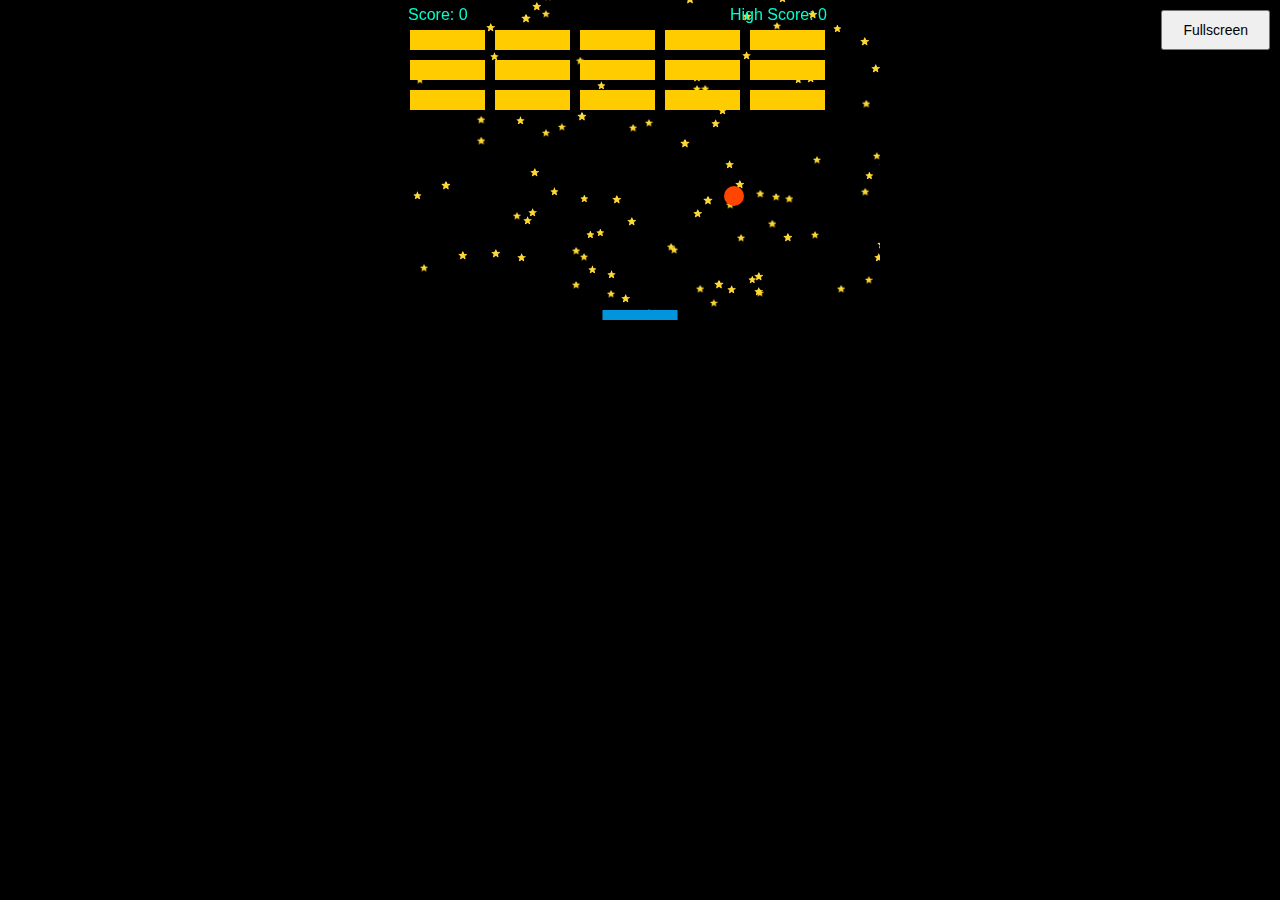
<file: game.html>
<!DOCTYPE html>
<html lang="en">
<head>
  <meta charset="UTF-8" />
  <meta name="viewport" content="width=device-width, initial-scale=1.0" />
  <title>Brick Breaker Space</title>
  <style>
    body {
      margin: 0;
      background-color: black;
      overflow: hidden;
      text-align: center;
    }

    canvas {
      background-color: black;
      display: block;
      margin: auto;
      touch-action: none;
    }

    button {
      position: absolute;
      top: 10px;
      right: 10px;
      z-index: 10;
      padding: 10px 20px;
      font-size: 14px;
    }
  </style>
</head>
<body>
  <button onclick="goFullscreen()">Fullscreen</button>
  <canvas id="gameCanvas" width="480" height="320"></canvas>

  <script>
    const canvas = document.getElementById("gameCanvas");
    const ctx = canvas.getContext("2d");

    // Ball Object
    const ball = {
      x: canvas.width / 2,
      y: canvas.height - 30,
      radius: 10,
      dx: 2,
      dy: -2
    };

    // Paddle Object
    const paddle = {
      width: 75,
      height: 10,
      x: (canvas.width - 75) / 2
    };

    let rightPressed = false;
    let leftPressed = false;

    // Bricks
    const brickRowCount = 3;
    const brickColumnCount = Math.floor(canvas.width / (75 + 10));
    const brickWidth = 75;
    const brickHeight = 20;
    const brickPadding = 10;
    const brickOffsetTop = 30;
    const brickOffsetLeft = 10;

    let bricks = [];
    function createBricks() {
      for (let c = 0; c < brickColumnCount; c++) {
        bricks[c] = [];
        for (let r = 0; r < brickRowCount; r++) {
          bricks[c][r] = { x: 0, y: 0, status: 1 };
        }
      }
    }
    createBricks();

    let score = 0;
    let highScore = localStorage.getItem("highScore")
      ? parseInt(localStorage.getItem("highScore"))
      : 0;

    // Key listeners
    document.addEventListener("keydown", keyDownHandler, false);
    document.addEventListener("keyup", keyUpHandler, false);

    function keyDownHandler(e) {
      if (e.key === "Right" || e.key === "ArrowRight") rightPressed = true;
      else if (e.key === "Left" || e.key === "ArrowLeft") leftPressed = true;
    }

    function keyUpHandler(e) {
      if (e.key === "Right" || e.key === "ArrowRight") rightPressed = false;
      else if (e.key === "Left" || e.key === "ArrowLeft") leftPressed = false;
    }

    // Touch Controls
    let touchStartX = null;

    canvas.addEventListener("touchstart", (e) => {
      touchStartX = e.touches[0].clientX;
    });

    canvas.addEventListener("touchmove", (e) => {
      if (!touchStartX) return;
      let touchX = e.touches[0].clientX;
      let diff = touchX - touchStartX;

      if (diff > 10) {
        rightPressed = true;
        leftPressed = false;
      } else if (diff < -10) {
        leftPressed = true;
        rightPressed = false;
      }
    });

    canvas.addEventListener("touchend", () => {
      leftPressed = false;
      rightPressed = false;
      touchStartX = null;
    });

    // Tilt Controls
    window.addEventListener("deviceorientation", (e) => {
      const tilt = e.gamma;
      if (tilt > 10) {
        rightPressed = true;
        leftPressed = false;
      } else if (tilt < -10) {
        leftPressed = true;
        rightPressed = false;
      } else {
        leftPressed = false;
        rightPressed = false;
      }
    });

    // Star background
    let stars = [];
    const starCount = 100;

    function createStars() {
      for (let i = 0; i < starCount; i++) {
        stars.push({
          x: Math.random() * canvas.width,
          y: Math.random() * canvas.height,
          size: Math.random() * 2 + 1,
          speed: Math.random() * 0.5 + 0.2
        });
      }
    }

    function drawStars() {
      ctx.fillStyle = "white";
      for (let i = 0; i < stars.length; i++) {
        const s = stars[i];
        ctx.font = `${s.size + 5}px Arial`;
        ctx.fillText("⭐", s.x, s.y);
        s.y += s.speed;
        if (s.y > canvas.height) {
          s.y = -s.size;
          s.x = Math.random() * canvas.width;
        }
      }
    }

    function drawBall() {
      ctx.beginPath();
      ctx.arc(ball.x, ball.y, ball.radius, 0, Math.PI * 2);
      ctx.fillStyle = "#ff4500";
      ctx.fill();
      ctx.closePath();
    }

    function drawPaddle() {
      ctx.beginPath();
      ctx.rect(paddle.x, canvas.height - paddle.height, paddle.width, paddle.height);
      ctx.fillStyle = "#0095DD";
      ctx.fill();
      ctx.closePath();
    }

    function drawBricks() {
      for (let c = 0; c < brickColumnCount; c++) {
        for (let r = 0; r < brickRowCount; r++) {
          if (bricks[c][r].status === 1) {
            const brickX = c * (brickWidth + brickPadding) + brickOffsetLeft;
            const brickY = r * (brickHeight + brickPadding) + brickOffsetTop;
            bricks[c][r].x = brickX;
            bricks[c][r].y = brickY;
            ctx.beginPath();
            ctx.rect(brickX, brickY, brickWidth, brickHeight);
            ctx.fillStyle = "#ffcc00";
            ctx.fill();
            ctx.closePath();
          }
        }
      }
    }

    function regenerateBricks() {
      for (let c = 0; c < brickColumnCount; c++) {
        for (let r = 0; r < brickRowCount; r++) {
          bricks[c][r].status = 1;
        }
      }
    }

    function collisionDetection() {
      for (let c = 0; c < brickColumnCount; c++) {
        for (let r = 0; r < brickRowCount; r++) {
          const b = bricks[c][r];
          if (b.status === 1) {
            if (
              ball.x > b.x &&
              ball.x < b.x + brickWidth &&
              ball.y > b.y &&
              ball.y < b.y + brickHeight
            ) {
              ball.dy = -ball.dy;
              b.status = 0;
              score += 10;
              if (score > highScore) {
                highScore = score;
                localStorage.setItem("highScore", highScore);
              }
            }
          }
        }
      }

      // Check if all bricks broken
      let allBroken = true;
      for (let c = 0; c < brickColumnCount; c++) {
        for (let r = 0; r < brickRowCount; r++) {
          if (bricks[c][r].status === 1) {
            allBroken = false;
            break;
          }
        }
      }
      if (allBroken) {
        regenerateBricks();
      }
    }

    function drawScore() {
      ctx.font = "16px Arial";
      ctx.fillStyle = "#00ffcc";
      ctx.fillText("Score: " + score, 8, 20);
      ctx.fillText("High Score: " + highScore, canvas.width - 150, 20);
    }

    function moveBall() {
      ball.x += ball.dx;
      ball.y += ball.dy;

      if (ball.x + ball.dx > canvas.width - ball.radius || ball.x + ball.dx < ball.radius) {
        ball.dx = -ball.dx;
      }

      if (ball.y + ball.dy < ball.radius) {
        ball.dy = -ball.dy;
      } else if (ball.y + ball.dy > canvas.height - ball.radius) {
        if (ball.x > paddle.x && ball.x < paddle.x + paddle.width) {
          ball.dy = -ball.dy;
        } else {
          document.location.reload(); // Game over
        }
      }
    }

    function movePaddle() {
      if (rightPressed && paddle.x < canvas.width - paddle.width) {
        paddle.x += 7;
      } else if (leftPressed && paddle.x > 0) {
        paddle.x -= 7;
      }
    }

    function increaseBallSpeed() {
      if (score % 50 === 0 && score > 0) {
        ball.dx *= 1.05;
        ball.dy *= 1.05;
      }
    }

    function drawBackground() {
      ctx.fillStyle = "black";
      ctx.fillRect(0, 0, canvas.width, canvas.height);
      drawStars();
    }

    function draw() {
      ctx.clearRect(0, 0, canvas.width, canvas.height);

      drawBackground();
      drawBricks();
      drawBall();
      drawPaddle();
      moveBall();
      movePaddle();
      collisionDetection();
      drawScore();
      increaseBallSpeed();

      requestAnimationFrame(draw);
    }

    function goFullscreen() {
      if (canvas.requestFullscreen) canvas.requestFullscreen();
      else if (canvas.webkitRequestFullscreen) canvas.webkitRequestFullscreen();
      else if (canvas.msRequestFullscreen) canvas.msRequestFullscreen();
    }

    createStars();
    draw();
  </script>
</body>
</html>
</file>
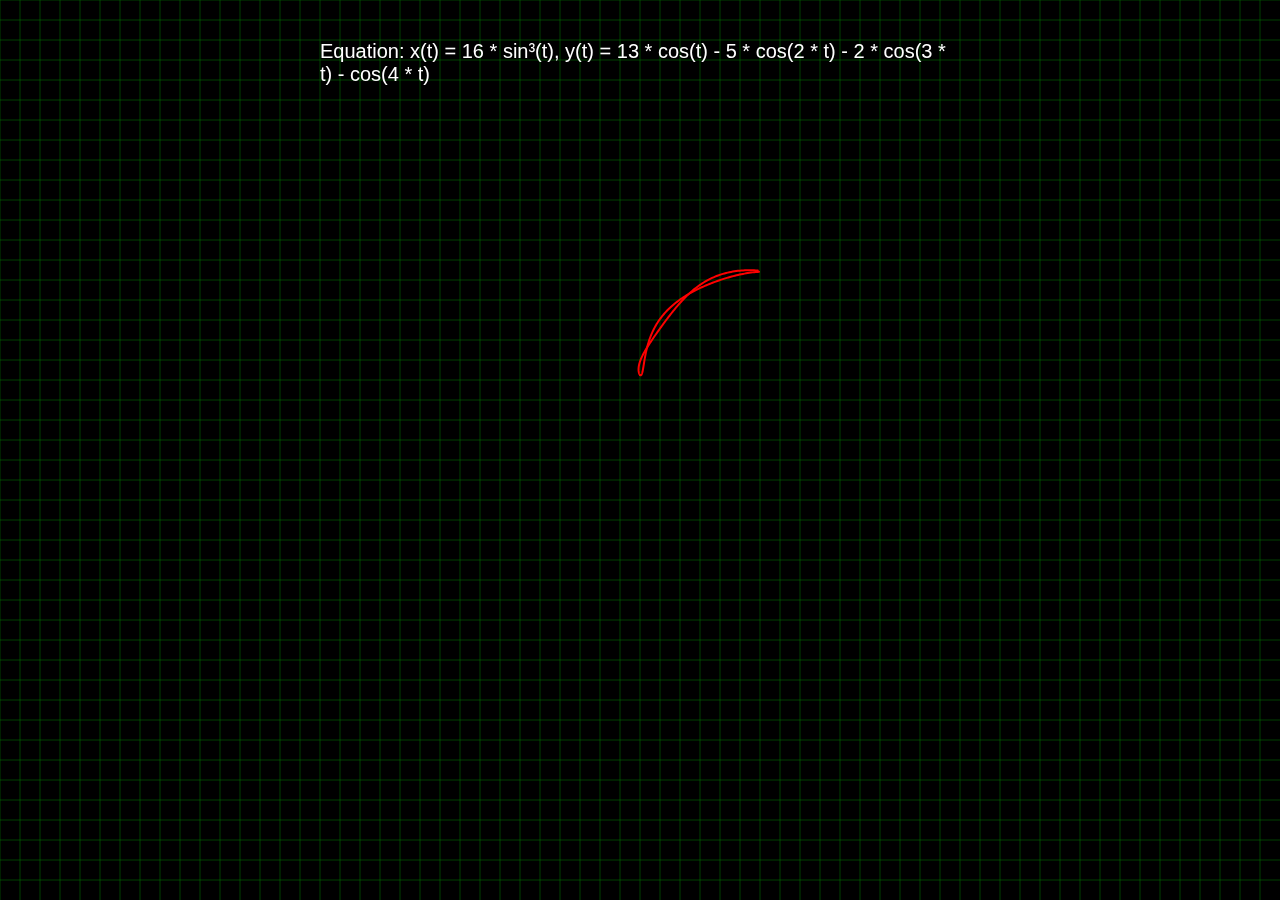
<file: heart.html>
<!DOCTYPE html>
<html lang="en">
<head>
    <meta charset="UTF-8">
    <meta name="viewport" content="width=device-width, initial-scale=1.0">
    <title>Animated Zigzag Heart</title>
    <style>
        body {
            margin: 0;
            overflow: hidden;
            background-color: black;
        }
        canvas {
            display: block;
        }
        .equation {
            color: white;
            font-family: Arial, sans-serif;
            font-size: 20px;
            position: absolute;
            top: 20px;
            left: 50%;
            transform: translateX(-50%);
        }
    </style>
</head>
<body>
    <div class="equation">
        <p>Equation: x(t) = 16 * sin³(t), y(t) = 13 * cos(t) - 5 * cos(2 * t) - 2 * cos(3 * t) - cos(4 * t)</p>
    </div>
    <canvas id="heartCanvas"></canvas>
    <script src="heart.js"></script>
</body>
</html>
</file>
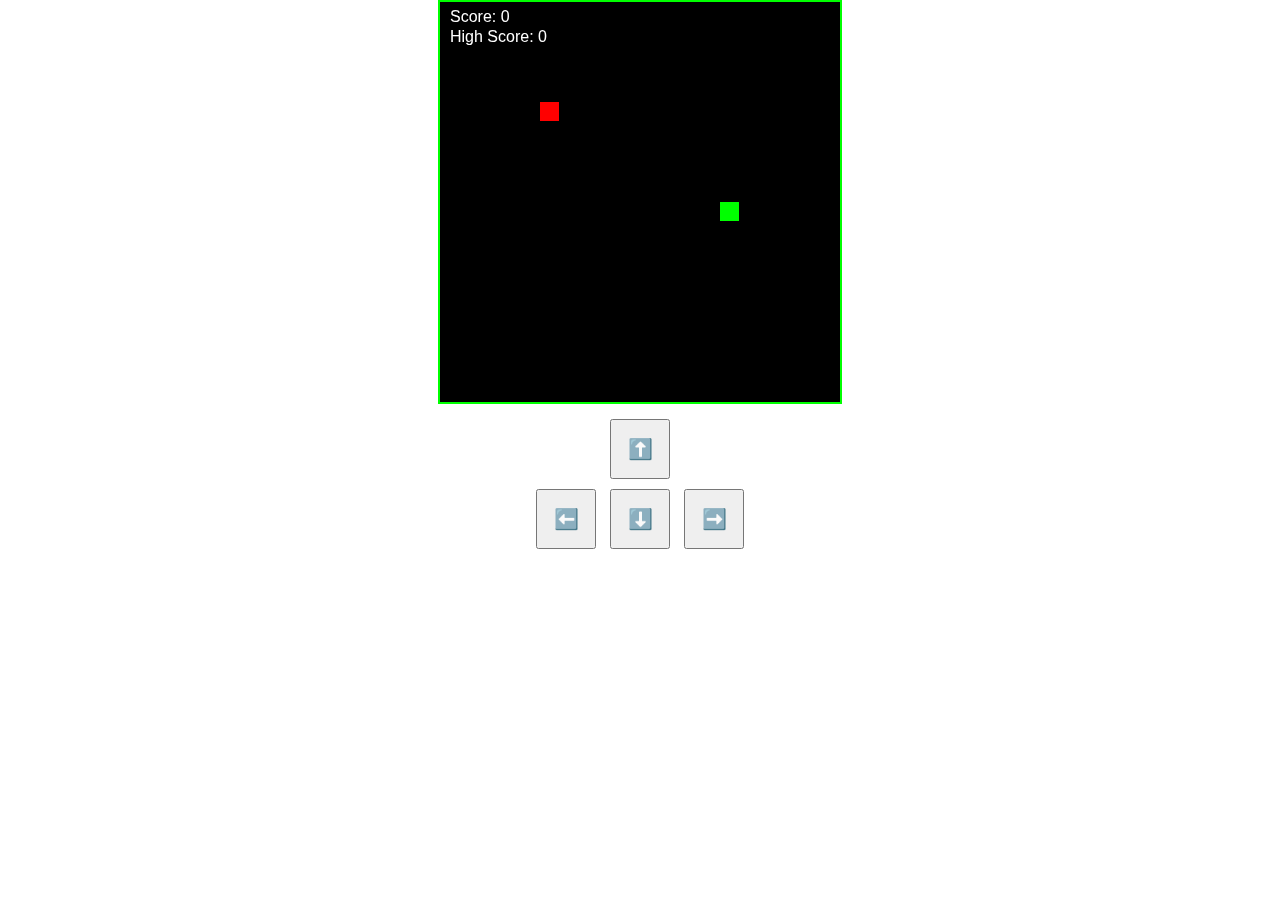
<file: snake.html>
<!DOCTYPE html>
<html lang="en">
<head>
  <meta charset="UTF-8">
  <title>Snake Game</title>
  <style>
    * { margin: 0; padding: 0; box-sizing: border-box; }
    canvas {
      background: #000;
      display: block;
      margin: 0 auto;
      border: 2px solid #0f0;
    }
    .controls {
      text-align: center;
      margin-top: 10px;
    }
    .controls button {
      width: 60px;
      height: 60px;
      font-size: 20px;
      margin: 5px;
    }
  </style>
</head>
<body>

<canvas id="game" width="400" height="400"></canvas>

<div class="controls">
  <div>
    <button onclick="setDirection('UP')">⬆️</button>
  </div>
  <div>
    <button onclick="setDirection('LEFT')">⬅️</button>
    <button onclick="setDirection('DOWN')">⬇️</button>
    <button onclick="setDirection('RIGHT')">➡️</button>
  </div>
</div>

<script>
	const canvas = document.getElementById("game");
	const ctx = canvas.getContext("2d");
	
	const gridSize = 20;
	const tileCount = canvas.width / gridSize;
	
	let snake = [{ x: 10, y: 10 }];
	let food = { x: 5, y: 5 };
	let dx = 1, dy = 0;
	let changingDirection = false;
	let frame = 0;
	let score = 0;
	let highScore = localStorage.getItem("highScore") || 0;
	let gameOver = false;
	
	function setDirection(dir) {
	  if (changingDirection || gameOver) return;
	  changingDirection = true;
	  if (dir === "UP" && dy === 0) { dx = 0; dy = -1; }
	  if (dir === "DOWN" && dy === 0) { dx = 0; dy = 1; }
	  if (dir === "LEFT" && dx === 0) { dx = -1; dy = 0; }
	  if (dir === "RIGHT" && dx === 0) { dx = 1; dy = 0; }
	}
	
	document.addEventListener("keydown", (e) => {
	  const keyMap = {
		ArrowUp: "UP",
		ArrowDown: "DOWN",
		ArrowLeft: "LEFT",
		ArrowRight: "RIGHT"
	  };
	  if (keyMap[e.key]) setDirection(keyMap[e.key]);
	});
	
	function drawText() {
	  ctx.fillStyle = "#fff";
	  ctx.font = "16px Arial";
	  ctx.fillText(`Score: ${score}`, 10, 20);
	  ctx.fillText(`High Score: ${highScore}`, 10, 40);
	}
	
	function showGameOver() {
	  ctx.fillStyle = "rgba(0, 0, 0, 0.7)";
	  ctx.fillRect(0, 0, canvas.width, canvas.height);
	  ctx.fillStyle = "#fff";
	  ctx.font = "30px Arial";
	  ctx.textAlign = "center";
	  ctx.fillText("Game Over!", canvas.width / 2, canvas.height / 2 - 20);
	  ctx.font = "20px Arial";
	  ctx.fillText(`Your Score: ${score}`, canvas.width / 2, canvas.height / 2 + 10);
	  ctx.fillText(`High Score: ${highScore}`, canvas.width / 2, canvas.height / 2 + 40);
	
	  // Retry Button
	  const button = document.createElement("button");
	  button.innerText = "Retry";
	  button.style.position = "absolute";
	  button.style.top = canvas.offsetTop + canvas.height / 2 + 70 + "px";
	  button.style.left = canvas.offsetLeft + canvas.width / 2 - 40 + "px";
	  button.style.fontSize = "18px";
	  button.style.padding = "10px 20px";
	  button.onclick = () => location.reload();
	  document.body.appendChild(button);
	}
	
	function gameLoop() {
	  requestAnimationFrame(gameLoop);
	  if (gameOver) return;
	
	  if (++frame % 10 !== 0) return;
	
	  const head = { x: snake[0].x + dx, y: snake[0].y + dy };
	
	  // Wall or self collision
	  if (
		head.x < 0 || head.y < 0 ||
		head.x >= tileCount || head.y >= tileCount ||
		snake.some(s => s.x === head.x && s.y === head.y)
	  ) {
		gameOver = true;
		if (score > highScore) {
		  highScore = score;
		  localStorage.setItem("highScore", highScore);
		}
		showGameOver();
		return;
	  }
	
	  snake.unshift(head);
	  changingDirection = false;
	
	  if (head.x === food.x && head.y === food.y) {
		score++;
		food = {
		  x: Math.floor(Math.random() * tileCount),
		  y: Math.floor(Math.random() * tileCount)
		};
	  } else {
		snake.pop();
	  }
	
	  // Draw game
	  ctx.fillStyle = "#000";
	  ctx.fillRect(0, 0, canvas.width, canvas.height);
	
	  ctx.fillStyle = "#0f0";
	  snake.forEach(part => ctx.fillRect(part.x * gridSize, part.y * gridSize, gridSize - 1, gridSize - 1));
	
	  ctx.fillStyle = "#f00";
	  ctx.fillRect(food.x * gridSize, food.y * gridSize, gridSize - 1, gridSize - 1);
	
	  drawText();
	}
	
	gameLoop();
	</script>
	

</body>
</html>
</file>
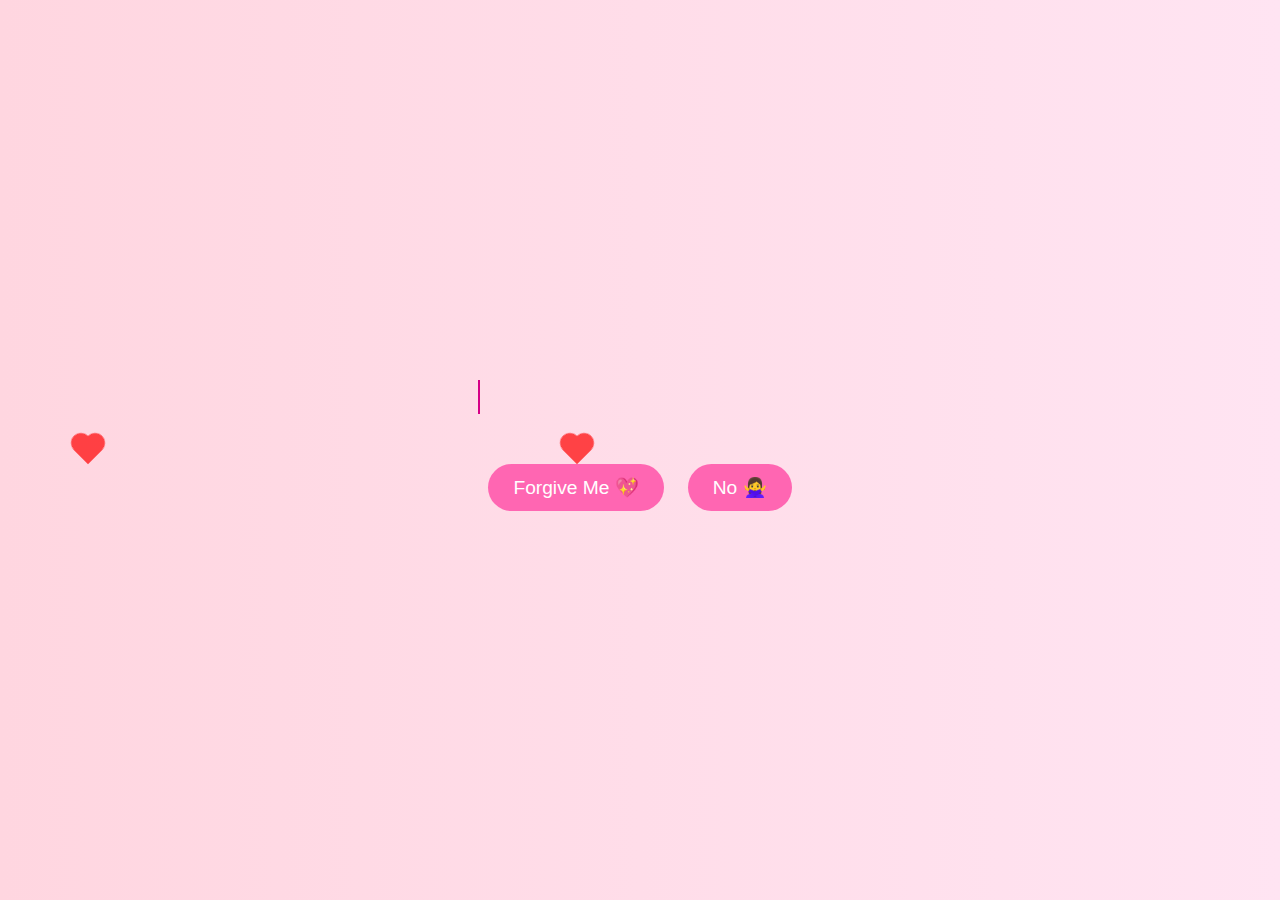
<file: sorry.html>
<!DOCTYPE html>
<html lang="en">
<head>
  <meta charset="UTF-8">
  <title>I’m Sorry, My Love 💖</title>
  <meta name="viewport" content="width=device-width, initial-scale=1.0">
  <style>
    * { margin: 0; padding: 0; box-sizing: border-box; }
    body {
      height: 100vh;
      background: linear-gradient(to right, #ffd6e0, #ffe4f2);
      font-family: 'Comic Sans MS', cursive;
      overflow: hidden;
      display: flex;
      align-items: center;
      justify-content: center;
      flex-direction: column;
    }

    .message-box {
      text-align: center;
      max-width: 80%;
    }

    .typewriter {
      font-size: 1.8em;
      color: #d60087;
      border-right: 2px solid #d60087;
      white-space: nowrap;
      overflow: hidden;
      width: 0;
      animation: typing 4s steps(40, end) forwards, blink 0.75s step-end infinite;
      margin-bottom: 30px;
    }

    @keyframes typing {
      from { width: 0; }
      to { width: 100%; }
    }

    @keyframes blink {
      50% { border-color: transparent; }
    }

    button {
      font-size: 1.2em;
      background: #ff66b2;
      color: white;
      border: none;
      padding: 12px 25px;
      margin: 10px;
      border-radius: 30px;
      cursor: pointer;
      transition: background 0.3s ease;
    }

    button:hover {
      background: #ff3385;
    }

    .heart {
      position: absolute;
      width: 20px;
      height: 20px;
      background: red;
      transform: rotate(45deg);
      animation: float 7s linear infinite;
      opacity: 0.7;
    }

    .heart::before,
    .heart::after {
      content: "";
      position: absolute;
      width: 20px;
      height: 20px;
      background: red;
      border-radius: 50%;
    }

    .heart::before {
      top: -10px;
      left: 0;
    }

    .heart::after {
      left: -10px;
      top: 0;
    }

    @keyframes float {
      0% { transform: translateY(100vh) rotate(45deg); opacity: 1; }
      100% { transform: translateY(-10vh) rotate(45deg); opacity: 0; }
    }

    canvas {
      position: fixed;
      top: 0;
      left: 0;
      pointer-events: none;
    }
  </style>
</head>
<body>
  <div class="message-box">
    <div class="typewriter">Hey babyy... I'm really, really sorry 😔🥺💔</div>
    <div style="margin-top: 40px;">
      <button onclick="forgiveMe()">Forgive Me 💖</button>
      <button id="noBtn" onclick="moveNoButton()">No 🙅‍♀️</button>
    </div>
  </div>

  <canvas id="confetti"></canvas>

  <audio id="bgMusic" autoplay loop>
    <source src="https://www.bensound.com/bensound-music/bensound-romantic.mp3" type="audio/mpeg">
  </audio>

  <script>
    // Floating hearts
    function createHeart() {
      const heart = document.createElement("div");
      heart.className = "heart";
      heart.style.left = Math.random() * 100 + "vw";
      heart.style.animationDuration = 4 + Math.random() * 4 + "s";
      document.body.appendChild(heart);
      setTimeout(() => heart.remove(), 8000);
    }
    setInterval(createHeart, 300);

    // No button moves away
    function moveNoButton() {
      const btn = document.getElementById("noBtn");
      const x = Math.random() * 60 + 20;
      const y = Math.random() * 60 + 20;
      btn.style.position = "absolute";
      btn.style.left = x + "%";
      btn.style.top = y + "%";
    }

    // Confetti Explosion
    const canvas = document.getElementById("confetti");
    const ctx = canvas.getContext("2d");
    canvas.width = window.innerWidth;
    canvas.height = window.innerHeight;

    let confetti = [];

    function makeConfetti() {
      for (let i = 0; i < 300; i++) {
        confetti.push({
          x: Math.random() * canvas.width,
          y: Math.random() * canvas.height,
          r: Math.random() * 6 + 4,
          d: Math.random() * 50,
          color: `hsl(${Math.random() * 360}, 100%, 70%)`,
          tilt: Math.random() * 10 - 10,
        });
      }
    }

    function drawConfetti() {
      ctx.clearRect(0, 0, canvas.width, canvas.height);
      confetti.forEach(c => {
        ctx.beginPath();
        ctx.lineWidth = c.r / 2;
        ctx.strokeStyle = c.color;
        ctx.moveTo(c.x, c.y);
        ctx.lineTo(c.x + c.tilt, c.y + c.tilt);
        ctx.stroke();
      });
      updateConfetti();
    }

    function updateConfetti() {
      for (let i = 0; i < confetti.length; i++) {
        confetti[i].y += Math.cos(confetti[i].d) + 1 + confetti[i].r / 2;
        confetti[i].x += Math.sin(confetti[i].d);

        if (confetti[i].y > canvas.height) {
          confetti[i].y = -10;
          confetti[i].x = Math.random() * canvas.width;
        }
      }
    }

    function forgiveMe() {
      makeConfetti();
      setInterval(drawConfetti, 20);
      alert("Yaaay! I knew you'd forgive me! 😭❤️ I Love you forever 🥺");
    }
  </script>
</body>
</html>
</file>
